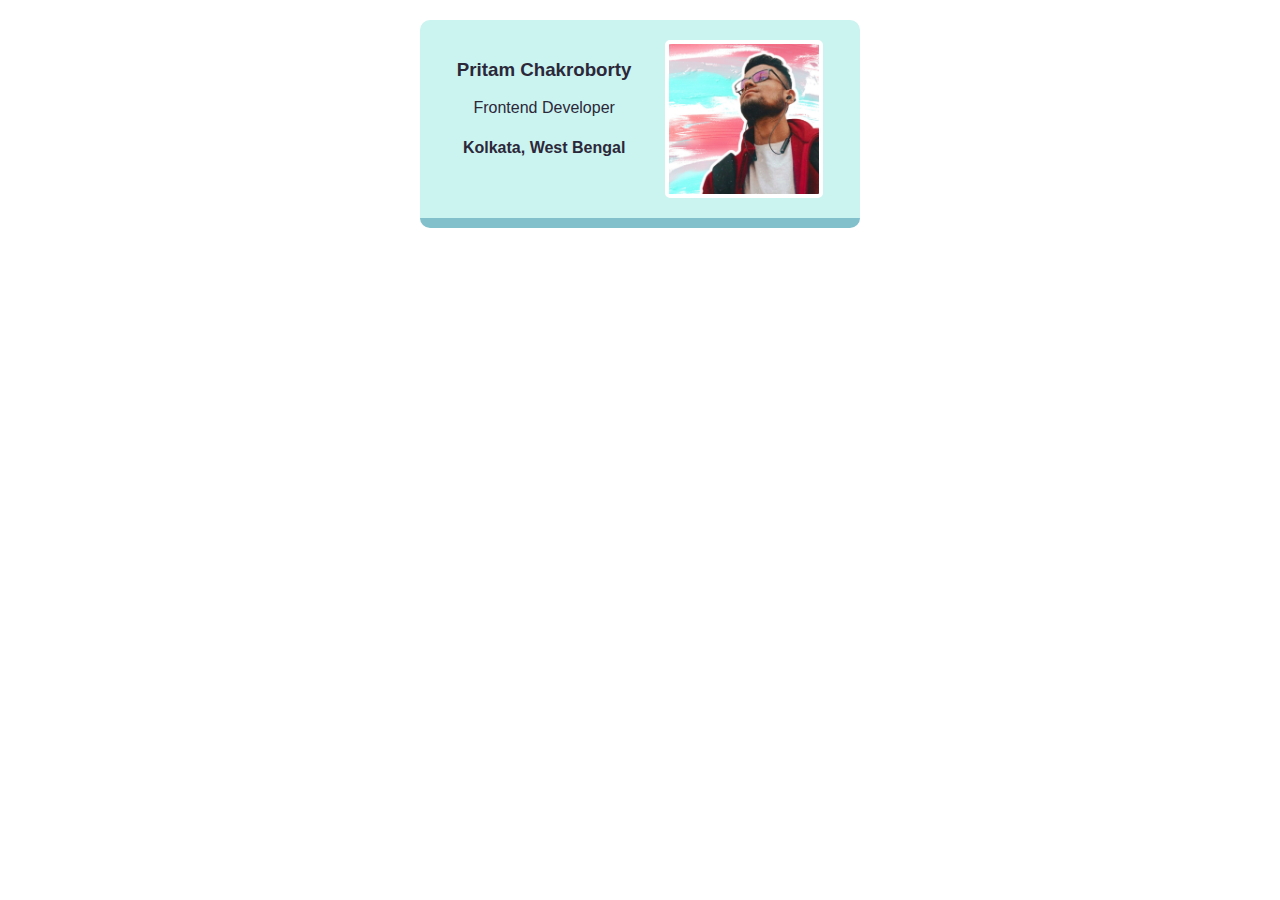
<file: index.html>
<!DOCTYPE html>
<html lang="en">

<head>
    <meta charset="UTF-8">
    <meta http-equiv="X-UA-Compatible" content="IE=edge">
    <meta name="viewport" content="width=device-width, initial-scale=1.0">
    <title>Business Card</title>
    <link rel="stylesheet" href="Card.css">
</head>

<body>
    <div class="card">


        <div class="about">

            <h3>Pritam Chakroborty</h3>
            <p>Frontend Developer</p>
            <h4>Kolkata, West Bengal</h4>

        </div>
        <img class="Image-size" src="pritam.jpeg" alt="Pritam's Photo, looking decent guy with glass">


    </div>


</body>

</html>
</file>
<file: Card.css>
body {
    margin: 20px;
    font-family: Verdana, Geneva, Tahoma, sans-serif;
}



.card {

    width: 400px;
    background-color: #cbf3f0;
    display: flex;
    justify-content: space-around;
    padding: 20px;
    margin: 0 auto;
    border-radius: 10px;
    text-align: center;
    border-bottom: 10px solid rgb(130, 192, 204);
    color: #2b2839;


}

.Image-size {
    width: 150px;
    height: 150px;
    border: 4px solid white;
    border-radius: 5px;

}

.card:hover {
    border-color: rgb(130, 192, 204);
    color: rgb(17, 14, 14);
    transform: translateY(-0.25em);
    box-shadow: 0 0.5em 2rem -0.5em rgb(130, 192, 204);
    transition: all 0.25s;
    cursor: pointer;
    /* border-radius: 10%;*/

}
</file>
